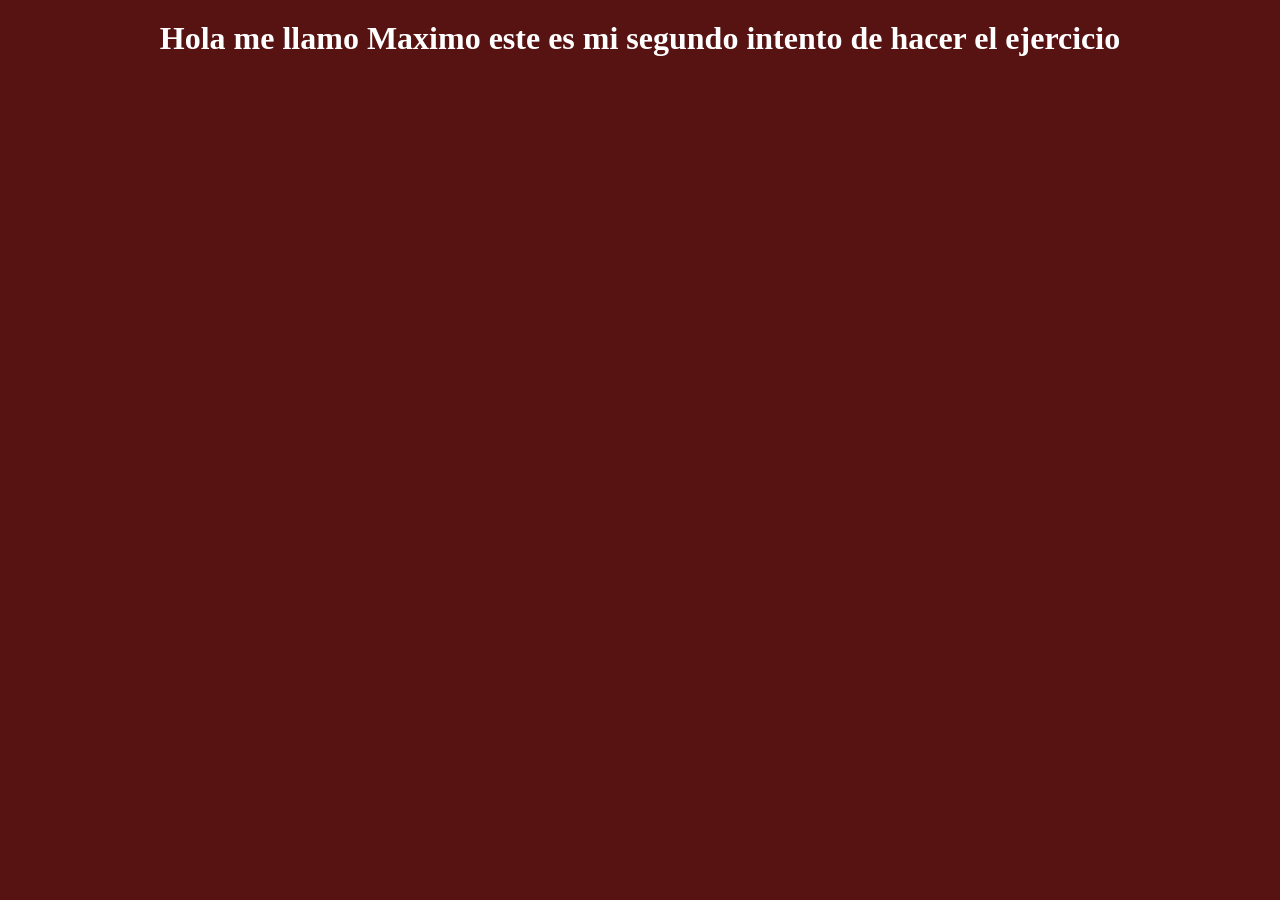
<file: profile-page/index.html>
<!DOCTYPE html>
<html lang="en">
<head>
    <meta charset="UTF-8">
    <meta name="viewport" content="width=device-width, initial-scale=1.0">
    <title>Document</title>
    <link rel="stylesheet" href="style.css">
</head>
<body>
    <h1>Hola me llamo Maximo este es mi segundo intento de hacer el ejercicio</h1>
</body>
</html>
</file>
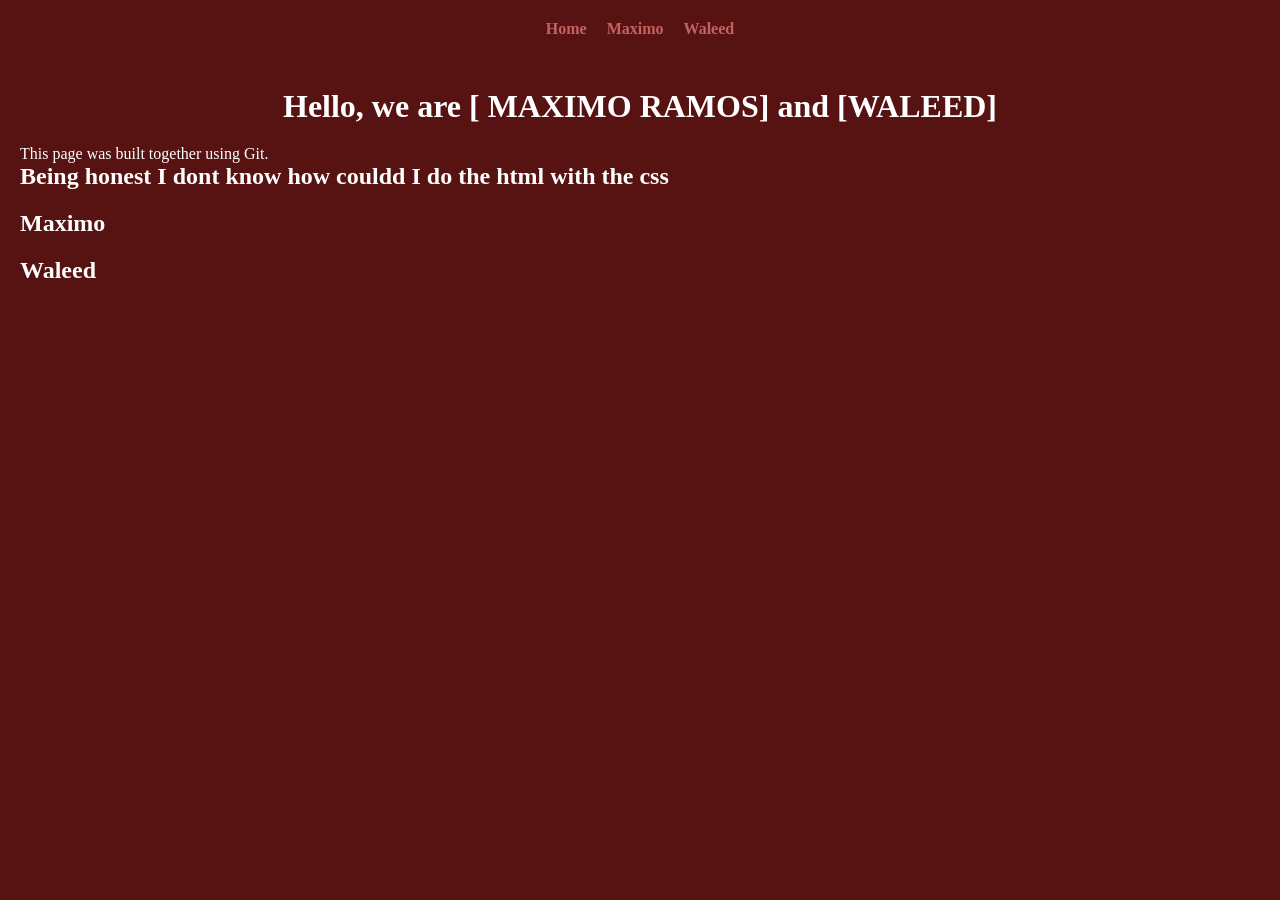
<file: profile-page/maximo.html>
<!DOCTYPE html>
<html lang="en">
<head>
  <meta charset="UTF-8">
  <title>Our Profile Page</title>
  <link rel="stylesheet" href="style.css">
</head>
<body>
  <nav aria-label="Main navigation">
    <ul>
      <li><a href="#home">Home</a></li>
      <li><a href="#maximo">Maximo</a></li>
      <li><a href="#waleed">Waleed</a></li>
    </ul>
  </nav>
  <main id="home">
  <h1>Hello, we are [ MAXIMO RAMOS] and [WALEED]</h1>
  <p>This page was built together using Git.</p>
  <h2>Being honest I dont know how couldd I do the html with the css</h2>

  <section id="maximo"><h2>Maximo</h2></section>
  <section id="waleed"><h2>Waleed</h2></section>
  </main>
</body>
</html>
</file>
<file: profile-page/style.css>
* {
  margin: 0;
  padding: 0;
  box-sizing: border-box;
}

body {
  background-color: #571212;
  color: #fff;
  font-family: "georgia";
  min-height: 100vh;
  padding: 20px;
}

nav ul {
  list-style: none;
  display: flex;
  justify-content: center;
  margin-bottom: 50px;
  gap: 20px;
}

nav ul a {
  text-decoration: none;
  color: #c46262;
  font-weight: bold;
}

h1 {
  text-align: center;
  margin-bottom: 20px;
}

h2 {
  margin-bottom: 20px;
}
</file>
